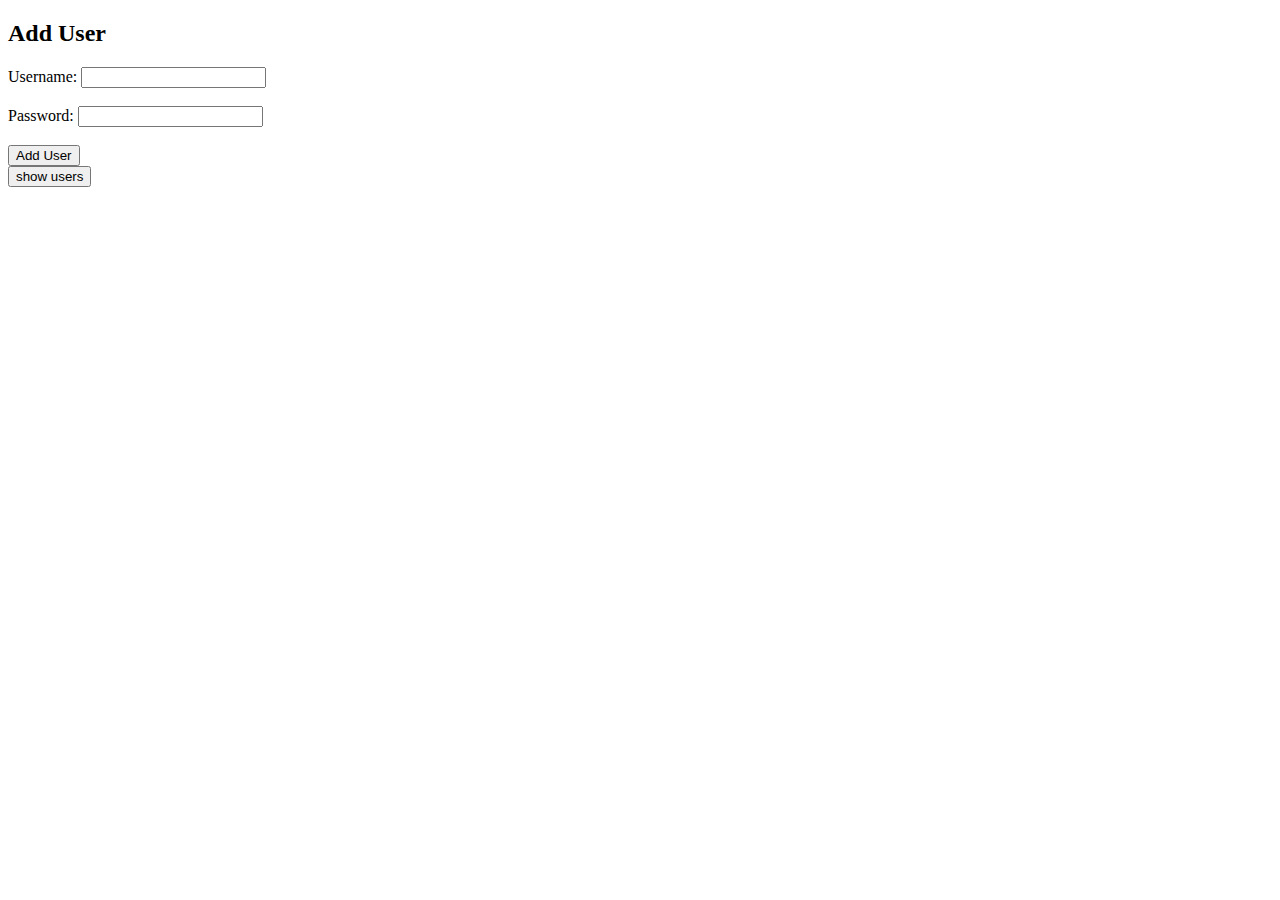
<file: public/index.html>
<!DOCTYPE html>
<html lang="en">
<head>
    <meta charset="UTF-8">
    <title>Add User Form</title>
</head>
<body>
    <h2>Add User</h2>
    <form action="add_user.php" method="post">
        <label for="username">Username:</label>
        <input type="text" id="username" name="username" required>
        <br><br>
        <label for="password">Password:</label>
        <input type="password" id="password" name="password" required>
        <br><br>
        <input type="submit" value="Add User">
    </form>
    <a href="show_users.php">
        <button>show users</button>
    </a>
</body>
</html>
</file>
